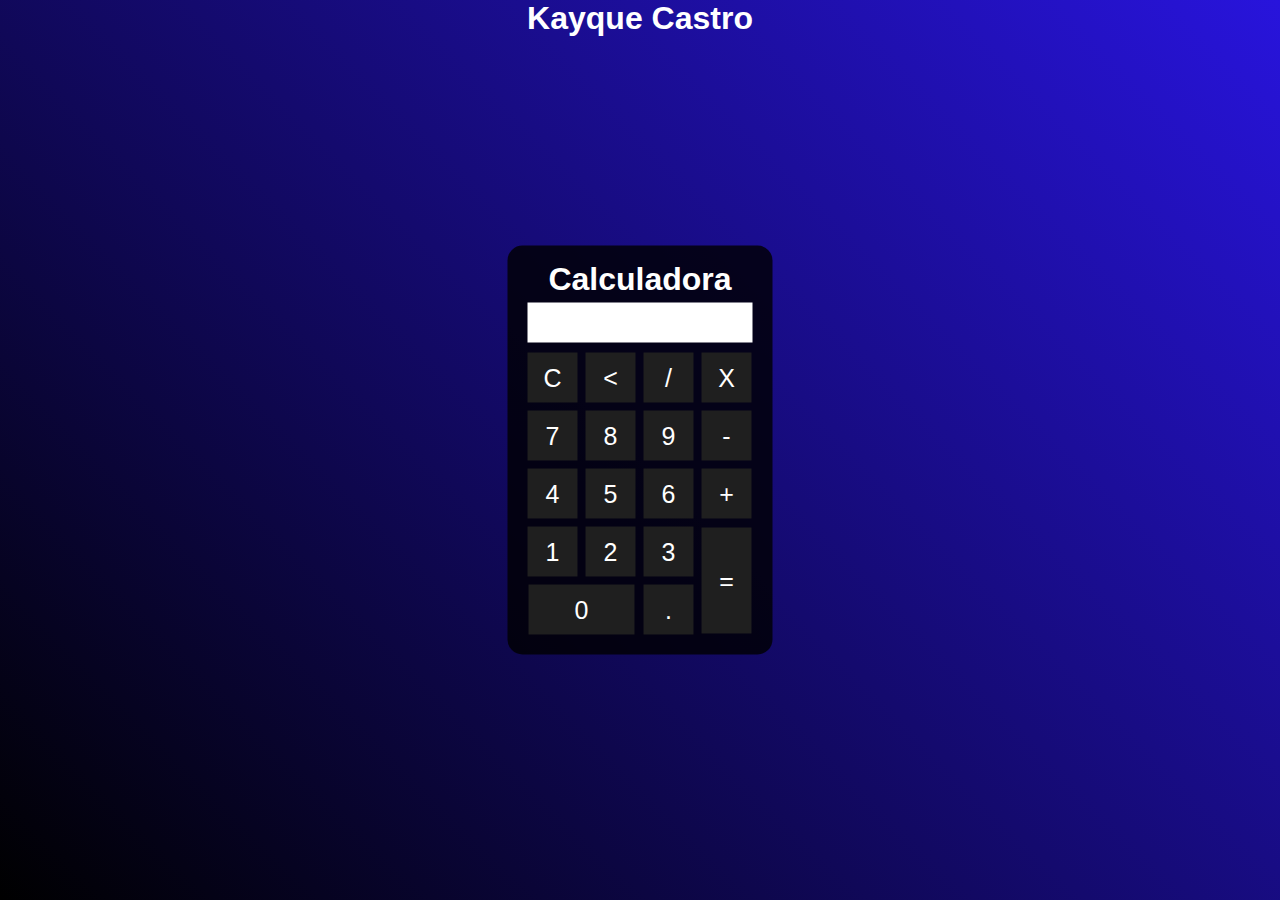
<file: 01_Calculadora/index.html>
<!DOCTYPE html>
<html lang="en">

<head>
    <meta charset="UTF-8">
    <meta http-equiv="X-UA-Compatible" content="IE=edge">
    <meta name="viewport" content="width=device-width, initial-scale=1.0">
    <link href="styles/style.css" rel="stylesheet">
    <title>Calculadora</title>
</head>

<body>
    <div class="fundo">
        <h1>Kayque Castro</h1>
        <div class="calculadora">
            <h1>Calculadora</h1>
            <p id="resultado"></p>
            <table>
                <tr>
                    <td><button class="botao" onclick="clean()">C</button></td>
                    <td><button class="botao" onclick="back()"><</button></td>
                    <td><button class="botao" onclick="insert('/')">/</button></td>
                    <td><button class="botao" onclick="insert('*')">X</button></td>
                </tr>
                <tr>
                    <td><button class="botao" onclick="insert('7')">7</button></td>
                    <td><button class="botao" onclick="insert('8')">8</button></td>
                    <td><button class="botao" onclick="insert('9')">9</button></td>
                    <td><button class="botao" onclick="insert('-')">-</button></td>
                </tr>
                <tr>
                    <td><button class="botao" onclick="insert('4')">4</button></td>
                    <td><button class="botao" onclick="insert('5')">5</button></td>
                    <td><button class="botao" onclick="insert('6')">6</button></td>
                    <td><button class="botao" onclick="insert('+')">+</button></td>
                </tr>
                <tr>
                    <td><button class="botao" onclick="insert('1')">1</button></td>
                    <td><button class="botao" onclick="insert('2')">2</button></td>
                    <td><button class="botao" onclick="insert('3')">3</button></td>
                    <td rowspan="2"><button class="botao" style="height: 106px;" onclick="calcular()">=</button></td>
                </tr>
                <tr>
                    <td colspan="2"><button class="botao" style="width: 106px;" onclick="insert('0')">0</button></td>
                    <td><button class="botao" onclick="insert('.')">.</button></td>
                </tr>
            </table>
        </div>
    </div>
    <script src="./scripts/script.js"></script>
</body>

</html>
</file>
<file: 01_Calculadora/styles/style.css>
*{
            margin: 0;
            padding: 0;
        }
        
        .fundo {
            background-image: linear-gradient(45deg, black, rgb(40, 20, 220));
            width: 100vw;
            height: 100vh;
            color: #fff;
            font-family: Arial;
            text-align: center;
        }

        .calculadora {
            position: absolute;
            background-color: rgba(0, 0, 0, 0.8);
            top: 50%;
            left: 50%;
            transform: translate(-50%,-50%);
            border-radius: 15px;
            padding: 15px;
        }

        .botao {
            width: 50px;
            height: 50px;
            font-size: 25px;
            cursor: pointer;
            margin: 3px;
            background-color: rgb(31, 31, 31);
            border: none;
            color: #fff;
        }

        .botao:hover {
            background-color: black;
        }

        #resultado {
            background-color: white;
            width: 215px;
            height: 30px;
            margin: 5px;
            font-size: 25px;
            color: black;
            text-align: right;
            padding: 5px;
        }
</file>
